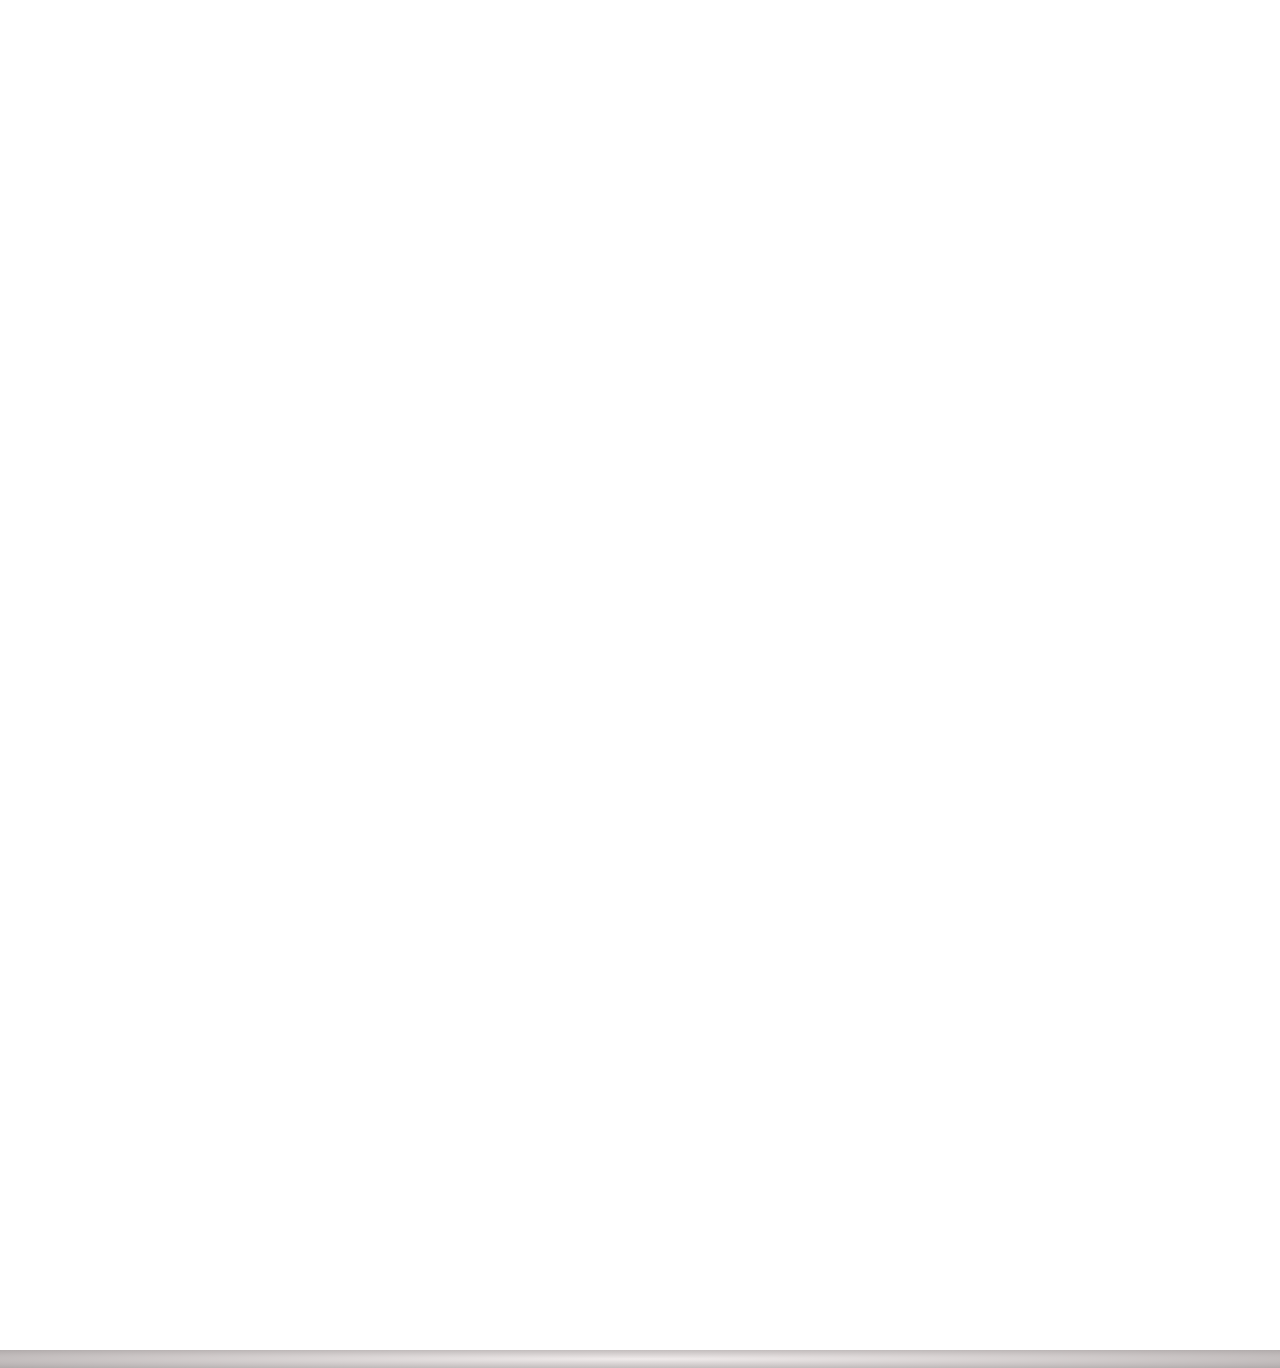
<file: alonya.html>
<!DOCTYPE html>
<html>
  <head>
    <meta charset="utf-8">
    <link rel="stylesheet" href="./style.css">
    <title>Our Team</title>
  </head>
  <body>
    <header>
      <nav class="dev-nav">
        <ul>
          <li><a href="./index.html"></a>Home</li>
          <li><a href="./alonya.html"></a>Alonya Lafayette</li>
          <li><a href="./josh.html"></a>Josh May</li>
          <li><a href="./nick.html"></a>Nick Nauert</li>
          <li><a href="./ryan.html"></a>Ryan Kelley</li>
        </ul>
      </nav>
    </header>
    <main>
      <div class="dev-page" id="content-wrapper">
        <div id="top-half"></div>
        <div id="bottom-half">
          <img class="personal-pic" />
          <div id="info-wrapper">
            <section id="about-me"></section>
            <section id="links"></section>
          </div>
        </div>
      </div>
    </main>
  <script type="text/javascript" src="./main.js"></script>
  </body>
</html>
</file>
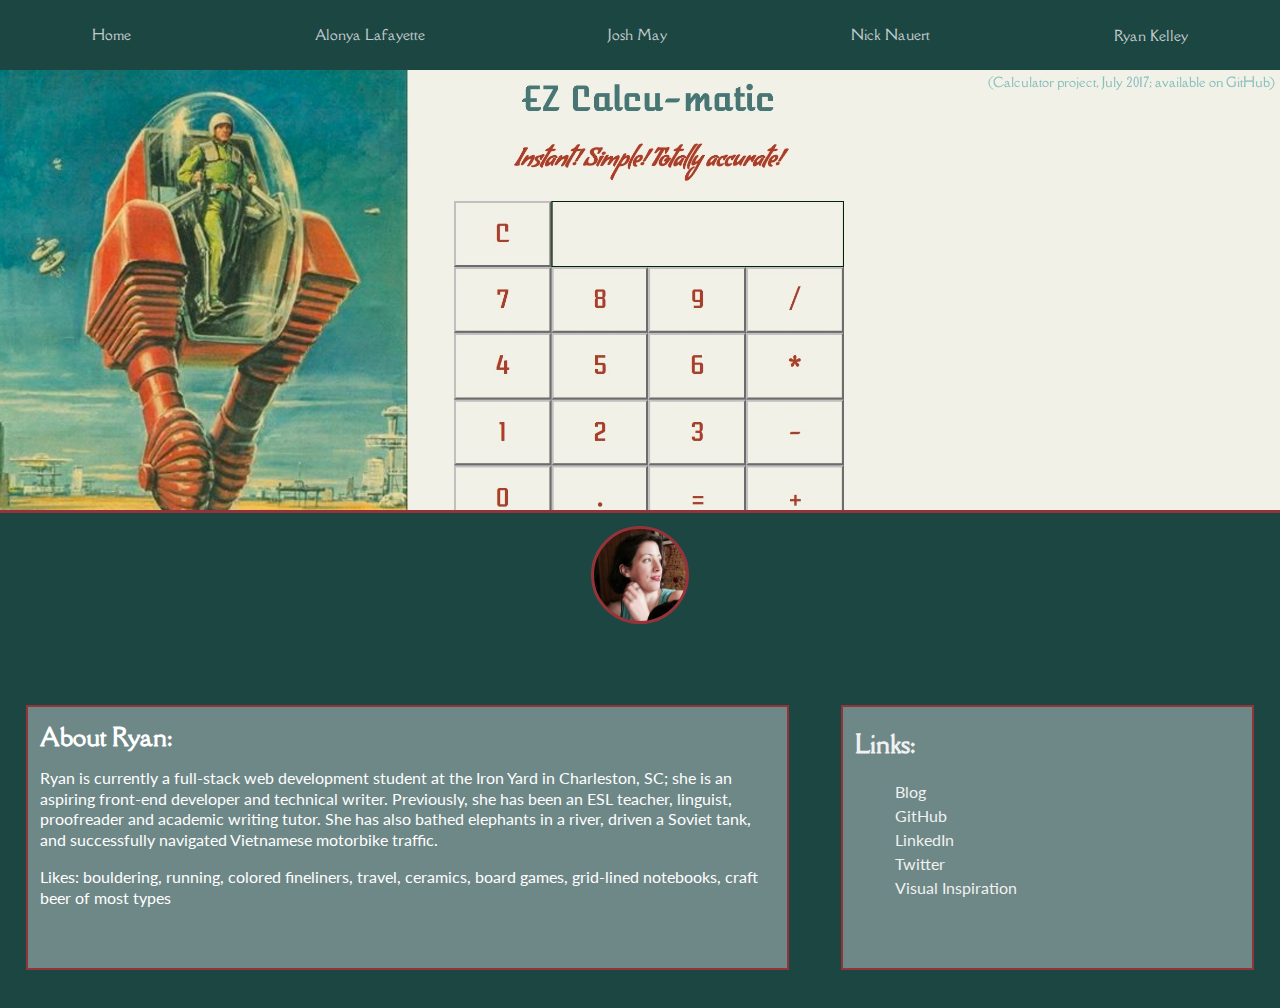
<file: ryan.html>
<!DOCTYPE html>
<html>
  <head>
    <meta charset="utf-8">
    <link rel="stylesheet" href="./dev-style.css">
    <link href="https://fonts.googleapis.com/css?family=Della+Respira|Lato" rel="stylesheet">
    <title>Our Team: Ryan Kelley</title>
  </head>
  <body class="ryan">
    <header>
      <nav class="dev-nav ryan">
        <ul>
          <li><a href="./index.html">Home</a></li>
          <li><a href="./alonya.html">Alonya Lafayette</a></li>
          <li><a href="./josh.html">Josh May</a></li>
          <li><a href="./nick.html">Nick Nauert</a></li>
          <li><a href="./ryan.html">Ryan Kelley</a></li>
        </ul>
      </nav>
    </header>
    <main>
      <div class="dev-page" id="content-wrapper">
        <div id="top-half" class="ryan">
          <p>(Calculator project, July 2017; available on GitHub)</p>
        </div>
        <div id="bottom-half" class="ryan">
          <div class="personal-pic ryan"></div>
          <div id="info-wrapper" class="ryan">
            <section id="about-me" class="ryan">
              <h2>About Ryan:</h2>
              <p>Ryan is currently a full-stack web development student at the Iron Yard in Charleston, SC; she is an aspiring front-end developer and technical writer. Previously, she has been an ESL teacher, linguist, proofreader and academic writing tutor. She has also bathed elephants in a river, driven a Soviet tank, and successfully navigated Vietnamese motorbike traffic. </p>
              <p>Likes: bouldering, running, colored fineliners, travel, ceramics, board games, grid-lined notebooks, craft beer of most types</p>
              <p>
            </section>
            <section id="links" class="ryan">
              <h2>Links:</h2>
              <ul>
                <li><a href="https://quarterhours.wordpress.com/">Blog</a></li>
                <li><a href="https://github.com/nyrkuredla">GitHub</a></li>
                <li><a href="https://www.linkedin.com/in/ryan-kelley-9821441b/">LinkedIn</a></li>
                <li><a href="https://twitter.com/nightingalaga">Twitter</a></li>
                <li><a href="https://cz.pinterest.com/ungoliant/inspiration/">Visual Inspiration</a></li>
              </ul>
            </section>
          </div>
        </div>
      </div>
    </main>
  <script type="text/javascript" src="./main.js"></script>
  </body>
</html>
</file>
<file: style.css>
/*
Colors:
orange #cd7815
lorange rgb(237, 167, 85)
green #1b4642
lgreen rgb(45, 120, 113);
red #95333b
lred rgb(200, 51, 63);
blue #228c96
lblue rgb(45, 187, 200);
*/

* {
  padding: 0;
  margin: 0;
  box-sizing: border-box;
  font-family: sans-serif;
  font-weight: 600;
}

#content-wrapper {
  background-image: radial-gradient(rgb(240, 235, 235), rgb(176, 170, 170));
}

ul{
  display: flex;
  flex-flow: row wrap;

}

li {
  height: 50vh;
  width: 50vw;
  padding: 10px;
  list-style: none;
  color: white;
  /*border: 1px solid #c69398;*/
}

li>a {
  color: #424242;
  text-decoration: none;
}

li>a>img {
  margin: 0 10px;
  width: 150px;
  height: 150px;
}

#tl {
  display: flex;
  flex-flow: row nowrap;
  justify-content: flex-end;
  align-items: flex-end;
  border-top: 10px solid #cd7815;
  border-left: 10px solid #cd7815;
  transition: .6s;
}

#tl:hover {
  background-color: rgba(237, 167, 85, 0.20);
  border-top: 25px solid #cd7815;
  border-left: 25px solid #cd7815;
  transition: .5s ease;
  padding: 20px;
}

#tr {
  display: flex;
  flex-flow: row nowrap;
  justify-content: flex-start;
  align-items: flex-end;
  border-right: 10px solid #1b4642;
  border-top: 10px solid #1b4642;
  transition: .6s;
}

#tr:hover {
  background-color: rgba(45, 120, 113, 0.20);
  border-right: 25px solid #1b4642;
  border-top: 25px solid #1b4642;
  transition: .5s ease;
  padding: 20px;
}

#bl {
  text-align: right;
  border-bottom: 10px solid rgb(149, 51, 59);
  border-left: 10px solid rgb(149, 51, 59);
  transition: .6s;
}

#bl:hover {
  background-color: rgba(200, 51, 63, 0.20);
  border-bottom: 25px solid rgb(149, 51, 59);
  border-left: 25px solid rgb(149, 51, 59);
  transition: .5s ease;
  padding: 20px;
}

#bl>a>img {
  float: right;
}

#br {
  border-bottom: 10px solid #228c96;
  border-right: 10px solid #228c96;
  transition: .6s;
}

#br:hover {
  background-color: rgba(45, 187, 200, 0.20);
  border-bottom: 25px solid #228c96;
  border-right: 25px solid #228c96;
  transition: .5s ease;
  padding: 20px;
}

#br>a>img {
  float: left;
}

#br:hover {
  transition: .6s;
}


/*main page styles*/







/*
header on main page will take up the whole page and have four quadrants, one for each dev

animation: "Team Johnson" flashes on page load

photos, names/links and brief by-line are clustered near center of page

background of quadrants: ...???
*/
/**/


/*individual page styles*/

/*
header pinned to top
top half of page is preview of project;
photo in the middle (circle!);
bottom half: "about me" section with brief bio, interests, specialties, etc; "links" section with personal site, Twitter, GitHub, etc.

*/
</file>
<file: dev-style.css>
/*
See below for individual style sections; please don't touch the default section without clearing it with everyone as you will probably break someone's styles!


Colors:
orange #cd7815
green #1b4642
red #95333b
blue #228c96
dark red brown: #271217 (39, 18, 23)
light grey: #C1CACC (193, 202, 204)

Default fonts on dev page, feel free to change or not:

font-family: 'Della Respira', serif;
font-family: 'Lato', sans-serif;

*/

/*DEFAULT STYLES*/

body {
  height: 100vh;
  width: 100vw;
  margin: 0;
  padding: 0;
  box-sizing: border-box;
  background-color: #C1CACC;
}

header {
  width: 100%;
  position: fixed;
  top: 0;

  height: 5%;
}

header nav {
  background-color: #271217;
}

nav.dev-nav ul {
  display: flex;
  justify-content: space-around;
  color: #C1CACC;
  margin: 0 auto;
  padding: 0;
  width: 100%;
  height: 100%;
}

nav.dev-nav ul li {
  list-style: none;
  margin: 0 auto;
  text-align: center;
  padding: 2%;
  flex-grow: 1;
}

nav.dev-nav ul li a {
  text-decoration: none;
  color: #C1CACC;
  height: 100%;
  padding: 10% 15%;
  font-size: 0.9em;
  font-family: "Della Respira", serif;
  transition-property: background-color color;
  transition-duration: 1s;
}

nav.dev-nav ul li a:hover {
  background-color: rgba(193, 202, 204, 0.5);
  color: #271217;
}

div#content-wrapper {
  display: flex;
  flex-flow: column nowrap;
  justify-content: space-around;
  height: 100%;
}

#top-half {
  background-color: #C1CACC;
  height: 50vh;
  width: 100%;
  flex-grow: 2;
}

#bottom-half {
  background-color: #271217;
  width: 100%;
  height: 55vh;
  flex-grow: 1;
  display: flex;
  flex-flow: column wrap;
}

div.personal-pic {
  height: 100px;
  width: 100px;
  max-height: 100px;
  max-width: 100px;
  border-radius: 100%;
  background-color: white;
  margin: 0 auto;
  margin-top: 1%;
}

div#info-wrapper {
  width: 100%;
  display: flex;
  flex-flow: row nowrap;
  padding-top: 3%;
  margin: 0 auto;
}

section#about-me {
  margin: 0 2%;
  flex-grow: 1;
  width: 40%;
  color: #C1CACC;
  padding: 1%;
}

section#about-me h2 {
  font-family: "Della Respira", serif;
}

section#about-me p {
  font-family: "Lato", sans-serif;
}

section#links {
  margin: 0 2%;
  flex-grow: 1;
}

section#links p {
  font-family: "Della Respira", serif;
  color: #C1CACC;
  font-size: 1.2em;
}

section#links ul li {
  list-style: none;
}

section#links ul li a {
  font-family: "Lato", sans-serif;
  text-decoration: none;
  color: #C1CACC;
  line-height: 1.2em;
}



/*END DEFAULT STYLES*/

/*START INDIVIDUAL PAGE STYLES*/

/*Alonya styles*/

/*Josh styles*/

/*Nick styles*/

/*orange #cd7815
green #1b4642
red #95333b
blue #228c96
dark red brown: #271217 (39, 18, 23)
light grey: #C1CACC (193, 202, 204)

Default fonts on dev page, feel free to change or not:

font-family: 'Della Respira', serif;
font-family: 'Lato', sans-serif;*/



/*Ryan styles (not the Canadian comedian, just some CSS)*/

body.ryan {
  background-color: #1b4642;
}

header nav.ryan {
  background-color: #1b4642;
}

nav.ryan ul li a:hover {
  color: #95333b;
  background-color: rgba(193, 202, 204, 0.5);
}

div#top-half.ryan {
  margin-top: 60px;
  background-image: url("./img/ryan-screenshot.jpg");
  background-size: cover;
  background-repeat: no-repeat;
}

div#top-half.ryan p {
  font-family: "Della Respira", sans-serif;
  color: #228c96;
  font-size: 0.8em;
  position: absolute;
  right: 5px;
  opacity: 0.5;
  transition-property: color opacity;
  transition-duration: 1s;
}

div#top-half.ryan p:hover {
  opacity: 0.9;
  color: #271217;
}

div#bottom-half.ryan {
  flex-flow: row wrap;
  background-color: #1b4642;
  border-top: 3px solid #95333b;
}

div.personal-pic.ryan {
  background-image: url("./img/rk.jpg");
  background-size: cover;
  background-repeat: no-repeat;
  border: 3px solid #95333b;
  height: 92px;
  width: 92px;
}

div#info-wrapper.ryan {
  margin-bottom: 3%;
}


section#about-me.ryan {
  background-color: rgba(193, 202, 204, 0.5);
  color: #fff;
  /*margin: 0 2%;*/
  border: 2px solid #95333b;
  padding: 0 1%;
  line-height: 1.3em;
}

section#links.ryan {
  background-color: rgba(193, 202, 204, 0.5);
  border: 2px solid #95333b;
  padding: 0 1%;
}

section#links.ryan ul li {
  list-style: none;
}

section#links.ryan h2 {
  color: #F0F1F1;
  font-family: "Della Respira", serif;
}

section#links.ryan ul li a {
  font-family: "Lato", sans-serif;
  text-decoration: none;
  color: #F0F1F1;
  line-height: 1.5em;
  transition-property: color;
  transition-duration: 1s;
}

section#links.ryan ul li a:hover {
  color: #1b4642;
}
</file>
